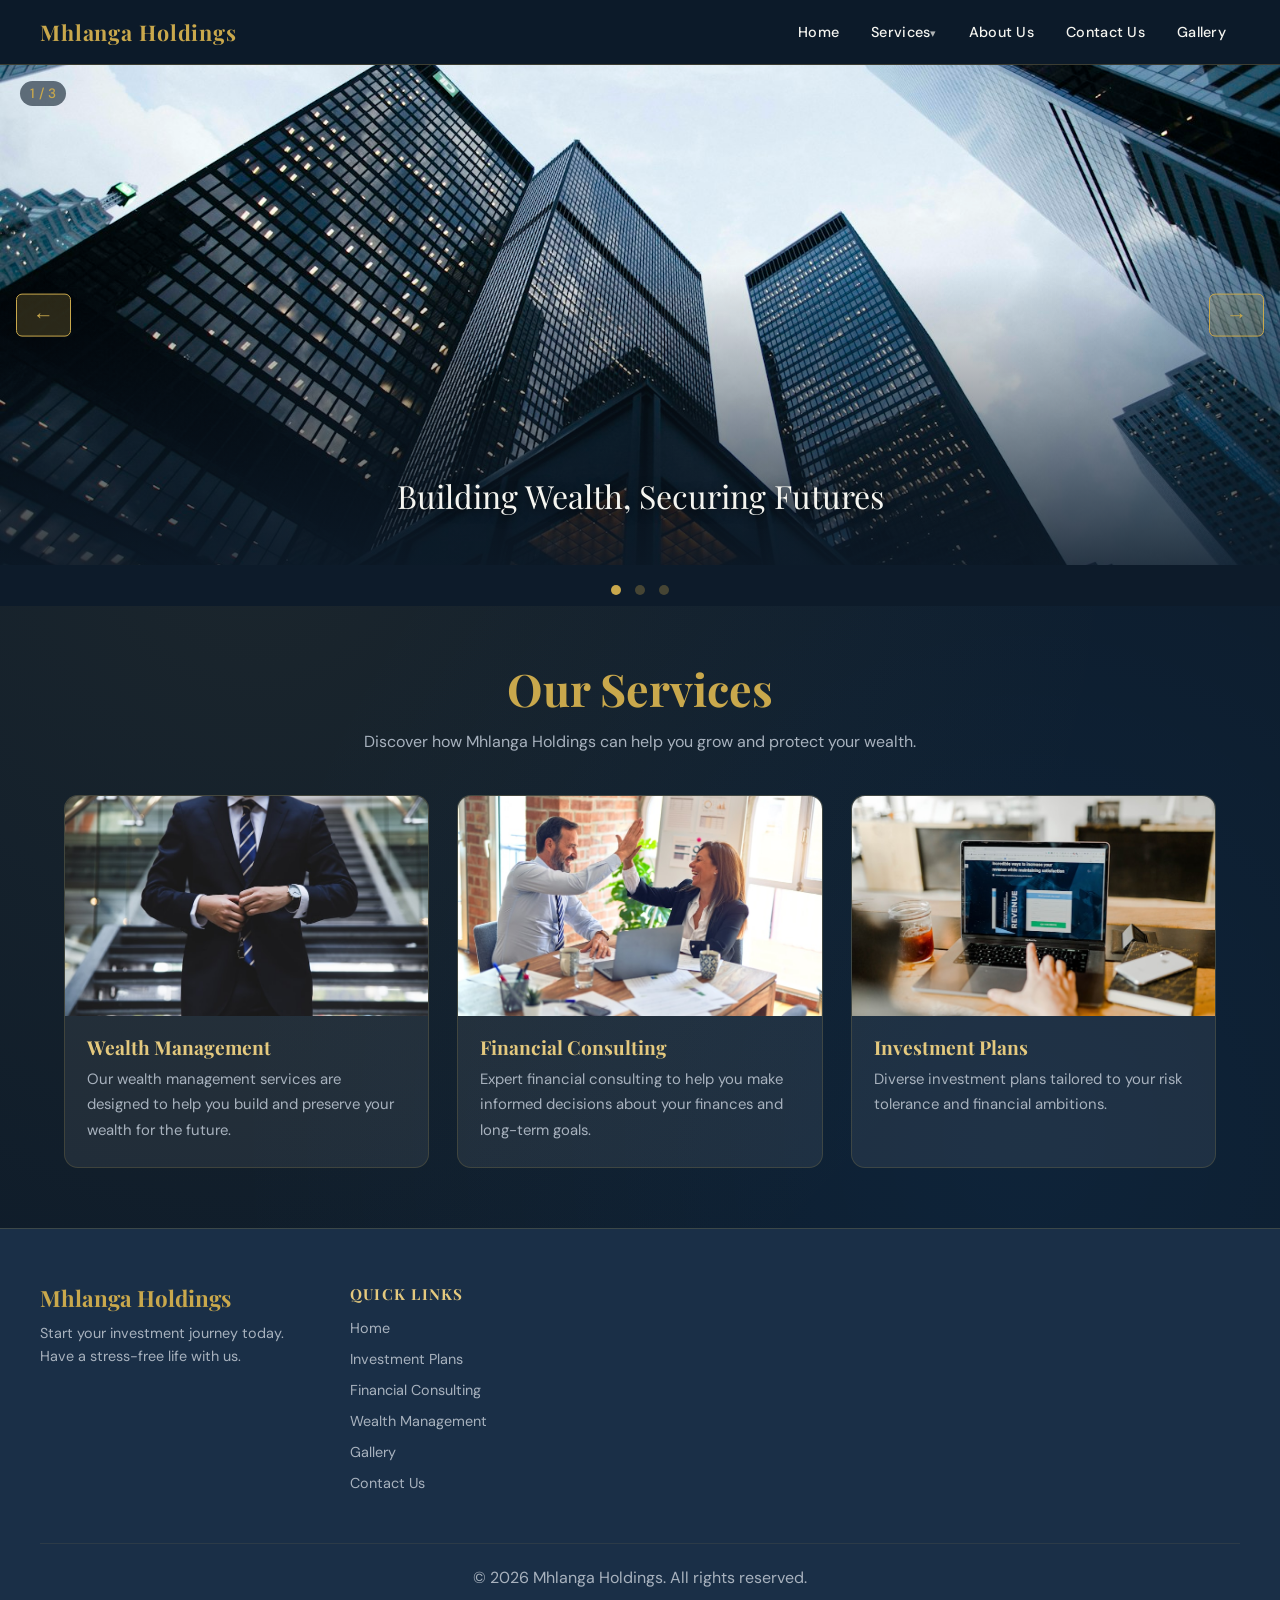
<file: index.html>
<!DOCTYPE html>
<html lang="en">
<head>
  <meta charset="UTF-8">
  <meta name="viewport" content="width=device-width, initial-scale=1.0">
  <title>Mhlanga Holdings</title>
  <link rel="stylesheet" href="./css/stylesheet.css">
</head>
<body>

  <!-- ── Navigation ── -->
  <nav>
    <div class="navbar">
      <a href="index.html" class="logo">Mhlanga Holdings</a>
      <div class="hamburger" id="hamburger">
        <span></span><span></span><span></span>
      </div>
      <ul class="nav-links" id="nav-links">
        <li><a href="index.html">Home</a></li>
        <li>
          <a href="#" class="submenu-toggle">Services</a>
          <ul class="submenu">
            <li><a href="investmentplans.html">Investment Plans</a></li>
            <li><a href="financialconsulting.html">Financial Consulting</a></li>
            <li><a href="wealthmanagement.html">Wealth Management</a></li>
          </ul>
        </li>
        <li><a href="about.html">About Us</a></li>
        <li><a href="contact.html">Contact Us</a></li>
        <li><a href="gallery.html">Gallery</a></li>
      </ul>
    </div>
  </nav>

  <!-- ── Slideshow ── -->
  <div class="slideshow-container">
    <div class="mySlides fade">
      <img src="./img/img20.jpg" alt="Modern city skyline representing wealth and growth">
      <div class="slide-overlay"></div>
      <div class="numbertext">1 / 3</div>
      <div class="slide-caption">Building Wealth, Securing Futures</div>
    </div>
    <div class="mySlides fade">
      <img src="./img/img21.jpg" alt="Financial planning and consulting">
      <div class="slide-overlay"></div>
      <div class="numbertext">2 / 3</div>
      <div class="slide-caption">Expert Financial Guidance</div>
    </div>
    <div class="mySlides fade">
      <img src="./img/img22.jpg" alt="Investment growth and market success">
      <div class="slide-overlay"></div>
      <div class="numbertext">3 / 3</div>
      <div class="slide-caption">Your Trusted Investment Partner</div>
    </div>
    <button class="slide-prev" onclick="changeSlide(-1)" aria-label="Previous">&#8592;</button>
    <button class="slide-next" onclick="changeSlide(1)" aria-label="Next">&#8594;</button>
  </div>
  <div class="dots-container">
    <span class="dot" onclick="currentSlide(1)"></span>
    <span class="dot" onclick="currentSlide(2)"></span>
    <span class="dot" onclick="currentSlide(3)"></span>
  </div>

  <!-- ── Services Cards ── -->
  <section class="services-section">
    <h1>Our Services</h1>
    <p>Discover how Mhlanga Holdings can help you grow and protect your wealth.</p>
    <div class="card-grid">
      <div class="card">
        <img src="img/img25.jpg" alt="Wealth Management">
        <div class="card-body">
          <h2>Wealth Management</h2>
          <p>Our wealth management services are designed to help you build and preserve your wealth for the future.</p>
        </div>
      </div>
      <div class="card">
        <img src="img/img26.jpg" alt="Financial Consulting">
        <div class="card-body">
          <h2>Financial Consulting</h2>
          <p>Expert financial consulting to help you make informed decisions about your finances and long-term goals.</p>
        </div>
      </div>
      <div class="card">
        <img src="img/img27.jpg" alt="Investment Plans">
        <div class="card-body">
          <h2>Investment Plans</h2>
          <p>Diverse investment plans tailored to your risk tolerance and financial ambitions.</p>
        </div>
      </div>
    </div>
  </section>

  <!-- ── Footer ── -->
  <footer>
    <div class="footer-logo">
      <h2>Mhlanga Holdings</h2>
      <p>Start your investment journey today. Have a stress-free life with us.</p>
    </div>
    <div class="footer-links">
      <h3>Quick Links</h3>
      <ul>
        <li><a href="index.html">Home</a></li>
        <li><a href="investmentplans.html">Investment Plans</a></li>
        <li><a href="financialconsulting.html">Financial Consulting</a></li>
        <li><a href="wealthmanagement.html">Wealth Management</a></li>
        <li><a href="gallery.html">Gallery</a></li>
        <li><a href="contact.html">Contact Us</a></li>
      </ul>
    </div>
    <div class="footer-bottom">
      <p>&copy; 2026 Mhlanga Holdings. All rights reserved.</p>
    </div>
  </footer>

  <script>
    // ── Slideshow ──
    let slideIndex = 1;
    let autoTimer;

    function showSlide(n) {
      const slides = document.querySelectorAll('.mySlides');
      const dots   = document.querySelectorAll('.dot');
      if (n > slides.length) slideIndex = 1;
      if (n < 1)             slideIndex = slides.length;
      slides.forEach(s => s.classList.remove('active'));
      dots.forEach(d   => d.classList.remove('active'));
      slides[slideIndex - 1].classList.add('active');
      dots[slideIndex - 1].classList.add('active');
    }

    function changeSlide(n) {
      clearInterval(autoTimer);
      slideIndex += n;
      showSlide(slideIndex);
      startAuto();
    }

    function currentSlide(n) {
      clearInterval(autoTimer);
      slideIndex = n;
      showSlide(slideIndex);
      startAuto();
    }

    function startAuto() {
      autoTimer = setInterval(() => {
        slideIndex++;
        showSlide(slideIndex);
      }, 5000);
    }

    showSlide(slideIndex);
    startAuto();

    // ── Hamburger ──
    const hamburger = document.getElementById('hamburger');
    const navLinks  = document.getElementById('nav-links');

    hamburger.addEventListener('click', () => {
      hamburger.classList.toggle('active');
      navLinks.classList.toggle('open');
    });

    // ── Mobile submenu toggle ──
    document.querySelectorAll('.submenu-toggle').forEach(toggle => {
      toggle.addEventListener('click', e => {
        if (window.innerWidth <= 768) {
          e.preventDefault();
          toggle.nextElementSibling.classList.toggle('open');
        }
      });
    });
  </script>
</body>
</html>
</file>
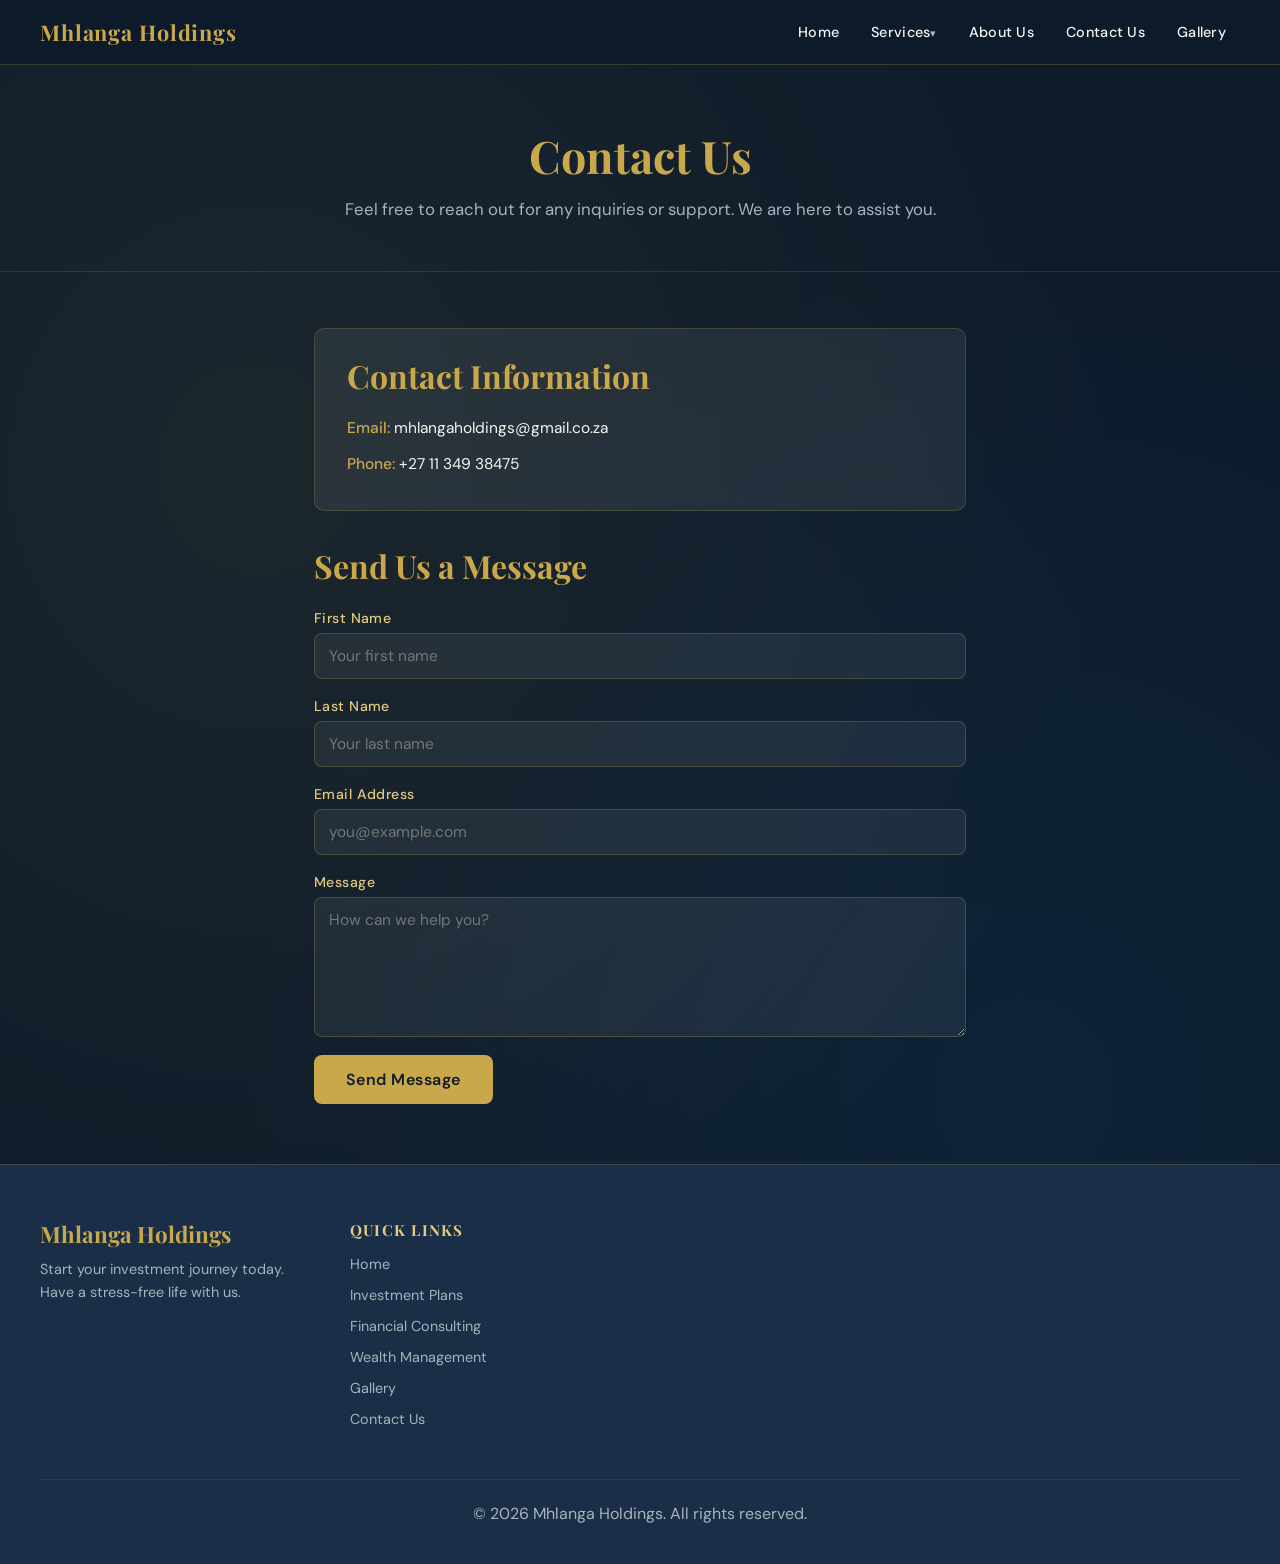
<file: contact.html>
<!DOCTYPE html>
<html lang="en">
<head>
  <meta charset="UTF-8">
  <meta name="viewport" content="width=device-width, initial-scale=1.0">
  <title>Contact Us — Mhlanga Holdings</title>
  <link rel="stylesheet" href="./css/stylesheet.css">
</head>
<body>

  <!-- ── Navigation ── -->
  <nav>
    <div class="navbar">
      <a href="index.html" class="logo">Mhlanga Holdings</a>
      <div class="hamburger" id="hamburger">
        <span></span><span></span><span></span>
      </div>
      <ul class="nav-links" id="nav-links">
        <li><a href="index.html">Home</a></li>
        <li>
          <a href="#" class="submenu-toggle">Services</a>
          <ul class="submenu">
            <li><a href="investmentplans.html">Investment Plans</a></li>
            <li><a href="financialconsulting.html">Financial Consulting</a></li>
            <li><a href="wealthmanagement.html">Wealth Management</a></li>
          </ul>
        </li>
        <li><a href="about.html">About Us</a></li>
        <li><a href="contact.html">Contact Us</a></li>
        <li><a href="gallery.html">Gallery</a></li>
      </ul>
    </div>
  </nav>

  <!-- ── Page Header ── -->
  <div class="page-header">
    <h1>Contact Us</h1>
    <p>Feel free to reach out for any inquiries or support. We are here to assist you.</p>
  </div>

  <!-- ── Contact Content ── -->
  <div class="contact-wrapper">
    <div class="contact-info">
      <h2>Contact Information</h2>
      <ul>
        <li><span>Email:</span> mhlangaholdings@gmail.co.za</li>
        <li><span>Phone:</span> +27 11 349 38475</li>
      </ul>
    </div>

    <h2 style="color:var(--gold); margin-bottom:24px;">Send Us a Message</h2>
    <form class="contact-form" onsubmit="handleSubmit(event)">
      <div class="form-group">
        <label for="firstName">First Name</label>
        <input type="text" id="firstName" name="firstName" placeholder="Your first name" required>
      </div>
      <div class="form-group">
        <label for="lastName">Last Name</label>
        <input type="text" id="lastName" name="lastName" placeholder="Your last name" required>
      </div>
      <div class="form-group">
        <label for="email">Email Address</label>
        <input type="email" id="email" name="email" placeholder="you@example.com" required>
      </div>
      <div class="form-group">
        <label for="message">Message</label>
        <textarea id="message" name="message" placeholder="How can we help you?" required></textarea>
      </div>
      <button type="submit" class="btn-submit">Send Message</button>
      <p id="form-success" style="display:none; color:#c9a84c; margin-top:8px;">Thank you! We'll be in touch shortly.</p>
    </form>
  </div>

  <!-- ── Footer ── -->
  <footer>
    <div class="footer-logo">
      <h2>Mhlanga Holdings</h2>
      <p>Start your investment journey today. Have a stress-free life with us.</p>
    </div>
    <div class="footer-links">
      <h3>Quick Links</h3>
      <ul>
        <li><a href="index.html">Home</a></li>
        <li><a href="investmentplans.html">Investment Plans</a></li>
        <li><a href="financialconsulting.html">Financial Consulting</a></li>
        <li><a href="wealthmanagement.html">Wealth Management</a></li>
        <li><a href="gallery.html">Gallery</a></li>
        <li><a href="contact.html">Contact Us</a></li>
      </ul>
    </div>
    <div class="footer-bottom">
      <p>&copy; 2026 Mhlanga Holdings. All rights reserved.</p>
    </div>
  </footer>

  <script src="./javascript/shared.js""></script>
  <script>
    function handleSubmit(e) {
      e.preventDefault();
      document.getElementById('form-success').style.display = 'block';
      e.target.reset();
    }

    // ── Hamburger ──
    const hamburger = document.getElementById('hamburger');
    const navLinks  = document.getElementById('nav-links');

    hamburger.addEventListener('click', () => {
      hamburger.classList.toggle('active');
      navLinks.classList.toggle('open');
    });

    // ── Mobile submenu toggle ──
    document.querySelectorAll('.submenu-toggle').forEach(toggle => {
      toggle.addEventListener('click', e => {
        if (window.innerWidth <= 768) {
          e.preventDefault();
          toggle.nextElementSibling.classList.toggle('open');
        }
      });
    });
  </script>
</body>
</html>
</file>
<file: css/stylesheet.css>
/* =========================================
   Mhlanga Holdings — Main Stylesheet
   ========================================= */

@import url('https://fonts.googleapis.com/css2?family=Playfair+Display:wght@600;700&family=DM+Sans:wght@300;400;500&display=swap');

:root {
  --gold:      #c9a84c;
  --gold-lt:   #e4c97e;
  --navy:      #0d1b2a;
  --navy-mid:  #1a2f47;
  --accent:    #1e90ff;
  --white:     #f5f5f0;
  --text-muted:#a8b2be;
  --card-bg:   rgba(255,255,255,0.07);
  --radius:    10px;
}

/* ── Reset ── */
*, *::before, *::after { box-sizing: border-box; margin: 0; padding: 0; }

html { scroll-behavior: smooth; }

body {
  font-family: 'DM Sans', sans-serif;
  background-color: var(--navy);
  background-image:
    radial-gradient(ellipse at 20% 30%, rgba(201,168,76,0.08) 0%, transparent 60%),
    radial-gradient(ellipse at 80% 70%, rgba(30,144,255,0.07) 0%, transparent 55%);
  color: var(--white);
  min-height: 100vh;
}

/* ── Typography ── */
h1, h2, h3 {
  font-family: 'Playfair Display', serif;
  line-height: 1.2;
}

h1 { font-size: clamp(1.8rem, 4vw, 2.8rem); color: var(--gold); margin-bottom: 0.5rem; }
h2 { font-size: clamp(1.3rem, 3vw, 2rem); color: var(--white); }
h3 { font-size: 1.1rem; color: var(--gold-lt); }

p  { line-height: 1.7; color: var(--text-muted); font-size: 1rem; }

/* ── Navigation ── */
nav {
  background-color: rgba(13,27,42,0.96);
  backdrop-filter: blur(10px);
  border-bottom: 1px solid rgba(201,168,76,0.25);
  position: sticky;
  top: 0;
  z-index: 1000;
}

.navbar {
  display: flex;
  justify-content: space-between;
  align-items: center;
  padding: 0 40px;
  height: 64px;
  max-width: 1300px;
  margin: 0 auto;
}

.logo {
  font-family: 'Playfair Display', serif;
  font-size: 1.35rem;
  font-weight: 700;
  color: var(--gold) !important;
  text-decoration: none;
  letter-spacing: 0.04em;
}

.nav-links {
  list-style: none;
  display: flex;
  gap: 4px;
  align-items: center;
}

.nav-links li { position: relative; }

.nav-links a {
  color: var(--white);
  text-decoration: none;
  padding: 8px 14px;
  display: block;
  border-radius: 6px;
  font-size: 0.9rem;
  font-weight: 500;
  letter-spacing: 0.02em;
  transition: background 0.2s, color 0.2s;
}

.nav-links a:hover {
  background-color: rgba(201,168,76,0.15);
  color: var(--gold);
}

/* Submenu */
.submenu {
  display: none;
  position: absolute;
  top: calc(100% + 8px);
  left: 0;
  background-color: var(--navy-mid);
  border: 1px solid rgba(201,168,76,0.2);
  border-radius: var(--radius);
  list-style: none;
  min-width: 210px;
  z-index: 200;
  box-shadow: 0 8px 30px rgba(0,0,0,0.4);
  overflow: hidden;
}

.submenu li a {
  padding: 11px 18px;
  color: var(--white);
  font-size: 0.88rem;
  border-radius: 0;
}

.submenu li a:hover {
  background-color: rgba(201,168,76,0.2);
  color: var(--gold);
}

/* Dropdown arrow indicator on the Services toggle */
.submenu-toggle::after {
  content: ' ▾';
  font-size: 0.7rem;
  opacity: 0.7;
  transition: transform 0.25s;
  display: inline-block;
}

.submenu-toggle.submenu-open::after {
  transform: rotate(180deg);
}

@media (min-width: 769px) {
  .nav-links li:hover > .submenu { display: block; }
  /* On desktop the .open class isn't used, but reset the arrow on hover */
  .nav-links li:hover > .submenu-toggle::after { transform: rotate(180deg); }
}

/* ── Hamburger ── */
.hamburger {
  display: none;
  flex-direction: column;
  cursor: pointer;
  gap: 5px;
  padding: 4px;
}

.hamburger span {
  height: 3px;
  width: 24px;
  background-color: var(--gold);
  border-radius: 2px;
  transition: 0.3s;
  display: block;
}

.hamburger.active span:nth-child(1) { transform: rotate(45deg) translate(5px, 6px); }
.hamburger.active span:nth-child(2) { opacity: 0; }
.hamburger.active span:nth-child(3) { transform: rotate(-45deg) translate(5px, -6px); }

@media (max-width: 768px) {
  .hamburger { display: flex; }

  .navbar { padding: 0 20px; }

  .nav-links {
    flex-direction: column;
    width: 100%;
    background-color: var(--navy-mid);
    position: absolute;
    top: 64px;
    left: 0;
    max-height: 0;
    overflow: hidden;
    transition: max-height 0.35s ease;
    gap: 0;
    border-bottom: 1px solid rgba(201,168,76,0.2);
  }

  .nav-links.open { max-height: 600px; }

  .nav-links li { width: 100%; }

  .nav-links a { padding: 13px 20px; border-radius: 0; border-bottom: 1px solid rgba(255,255,255,0.05); }

  .submenu {
    display: block;         /* keep in flow so max-height transition works */
    max-height: 0;
    overflow: hidden;
    transition: max-height 0.3s ease;
    position: static;
    background-color: rgba(255,255,255,0.04);
    border: none;
    border-radius: 0;
    box-shadow: none;
    min-width: unset;
  }

  .submenu.open { max-height: 300px; }

  .submenu li a { padding: 11px 36px; font-size: 0.85rem; }
}

/* ── Hero / Page Header ── */
.page-header {
  text-align: center;
  padding: 64px 20px 48px;
  border-bottom: 1px solid rgba(201,168,76,0.15);
}

.page-header p { max-width: 600px; margin: 12px auto 0; font-size: 1.05rem; }

/* ── Slideshow ── */
.slideshow-container {
  position: relative;
  max-width: 100%;
  overflow: hidden;
}

.mySlides { display: none; position: relative; }
.mySlides.active { display: block; }

.mySlides img {
  width: 100%;
  height: 500px;
  object-fit: cover;
  display: block;
}

.slide-overlay {
  position: absolute;
  inset: 0;
  background: linear-gradient(to top, rgba(13,27,42,0.85) 0%, transparent 60%);
  pointer-events: none;
}

.numbertext {
  position: absolute;
  top: 16px;
  left: 20px;
  color: var(--gold);
  font-size: 0.85rem;
  font-family: 'DM Sans', sans-serif;
  font-weight: 500;
  background: rgba(13,27,42,0.6);
  padding: 4px 10px;
  border-radius: 20px;
}

.slide-caption {
  position: absolute;
  bottom: 48px;
  left: 0;
  right: 0;
  text-align: center;
  color: var(--white);
  font-family: 'Playfair Display', serif;
  font-size: clamp(1.2rem, 3vw, 2rem);
  text-shadow: 0 2px 12px rgba(0,0,0,0.7);
  padding: 0 20px;
}

/* Prev / Next arrows */
.slide-prev, .slide-next {
  position: absolute;
  top: 50%;
  transform: translateY(-50%);
  background: rgba(201,168,76,0.2);
  border: 1px solid var(--gold);
  color: var(--gold);
  padding: 10px 16px;
  font-size: 1.3rem;
  cursor: pointer;
  border-radius: 6px;
  transition: background 0.2s;
  z-index: 10;
  line-height: 1;
}
.slide-prev { left: 16px; }
.slide-next { right: 16px; }
.slide-prev:hover, .slide-next:hover { background: rgba(201,168,76,0.45); }

/* Dots */
.dots-container {
  text-align: center;
  padding: 14px 0 6px;
  background: var(--navy);
}

.dot {
  display: inline-block;
  width: 10px;
  height: 10px;
  margin: 0 5px;
  background-color: rgba(201,168,76,0.3);
  border-radius: 50%;
  cursor: pointer;
  transition: background 0.3s;
}

.dot.active { background-color: var(--gold); }

/* Fade animation */
.fade { animation: fadeSlide 0.6s ease; }
@keyframes fadeSlide {
  from { opacity: 0; transform: translateX(20px); }
  to   { opacity: 1; transform: translateX(0); }
}

/* ── Cards / Grid ── */
.services-section {
  max-width: 1200px;
  margin: 56px auto;
  padding: 0 24px;
}

.services-section > h1,
.services-section > p {
  text-align: center;
  margin-bottom: 12px;
}

.card-grid {
  display: grid;
  grid-template-columns: repeat(auto-fit, minmax(280px, 1fr));
  gap: 28px;
  margin-top: 40px;
}

.card {
  background: var(--card-bg);
  border: 1px solid rgba(201,168,76,0.18);
  border-radius: 14px;
  overflow: hidden;
  transition: transform 0.3s, box-shadow 0.3s;
}

.card:hover {
  transform: translateY(-6px);
  box-shadow: 0 16px 40px rgba(0,0,0,0.4), 0 0 0 1px rgba(201,168,76,0.3);
}

.card img {
  width: 100%;
  height: 220px;
  object-fit: cover;
  display: block;
}

.card-body {
  padding: 20px 22px 24px;
}

.card-body h2 {
  font-size: 1.2rem;
  color: var(--gold-lt);
  margin-bottom: 8px;
}

.card-body p { font-size: 0.93rem; }

/* ── Content Sections ── */
.content-section {
  max-width: 860px;
  margin: 56px auto;
  padding: 0 24px;
}

.content-section h2 { color: var(--gold); margin-bottom: 12px; }
.content-section p { margin-bottom: 16px; }

/* Mission box */
.mission-box {
  background: var(--card-bg);
  border-left: 4px solid var(--gold);
  border-radius: 0 var(--radius) var(--radius) 0;
  padding: 24px 28px;
  margin: 32px 0;
}

/* ── Contact Form ── */
.contact-wrapper {
  max-width: 700px;
  margin: 56px auto;
  padding: 0 24px;
}

.contact-info {
  background: var(--card-bg);
  border: 1px solid rgba(201,168,76,0.2);
  border-radius: var(--radius);
  padding: 28px 32px;
  margin-bottom: 36px;
}

.contact-info h2 { color: var(--gold); margin-bottom: 14px; }
.contact-info ul { list-style: none; }
.contact-info li { padding: 8px 0; color: var(--white); font-size: 0.97rem; }
.contact-info li span { color: var(--gold); font-weight: 500; }

.contact-form { display: flex; flex-direction: column; gap: 18px; }

.form-group { display: flex; flex-direction: column; gap: 6px; }

.form-group label {
  font-size: 0.88rem;
  color: var(--gold-lt);
  font-weight: 500;
  letter-spacing: 0.03em;
}

.form-group input,
.form-group textarea {
  background: rgba(255,255,255,0.06);
  border: 1px solid rgba(201,168,76,0.25);
  border-radius: 8px;
  padding: 12px 14px;
  color: var(--white);
  font-family: 'DM Sans', sans-serif;
  font-size: 0.97rem;
  transition: border-color 0.2s, background 0.2s;
  resize: vertical;
}

.form-group input:focus,
.form-group textarea:focus {
  outline: none;
  border-color: var(--gold);
  background: rgba(201,168,76,0.08);
}

.form-group textarea { min-height: 140px; }

.btn-submit {
  background: var(--gold);
  color: var(--navy);
  border: none;
  border-radius: 8px;
  padding: 14px 32px;
  font-family: 'DM Sans', sans-serif;
  font-size: 1rem;
  font-weight: 600;
  cursor: pointer;
  align-self: flex-start;
  letter-spacing: 0.03em;
  transition: background 0.2s, transform 0.15s;
}

.btn-submit:hover { background: var(--gold-lt); transform: translateY(-2px); }

/* ── Footer ── */
footer {
  background-color: var(--navy-mid);
  border-top: 1px solid rgba(201,168,76,0.2);
  color: var(--white);
  padding: 56px 40px 36px;
  display: grid;
  grid-template-columns: repeat(auto-fit, minmax(220px, 1fr));
  gap: 40px;
  margin-top: 60px;
}

.footer-logo h2 {
  font-family: 'Playfair Display', serif;
  font-size: 1.4rem;
  color: var(--gold);
  margin-bottom: 10px;
}

.footer-logo p { font-size: 0.9rem; color: var(--text-muted); line-height: 1.6; }

.footer-links h3 { color: var(--gold-lt); margin-bottom: 14px; font-size: 0.95rem; text-transform: uppercase; letter-spacing: 0.08em; }

.footer-links ul { list-style: none; }

.footer-links ul li { margin-bottom: 10px; }

.footer-links ul li a { color: var(--text-muted); text-decoration: none; font-size: 0.9rem; transition: color 0.2s; }
.footer-links ul li a:hover { color: var(--gold); }

.footer-bottom {
  grid-column: 1 / -1;
  border-top: 1px solid rgba(201,168,76,0.1);
  padding-top: 20px;
  text-align: center;
  font-size: 0.82rem;
  color: var(--text-muted);
}

@media (max-width: 768px) {
  footer { padding: 40px 20px 28px; text-align: center; }
}

/* ── Gallery ── */
.gallery-intro {
  max-width: 860px;
  margin: 48px auto 0;
  padding: 0 24px;
  text-align: center;
}

/* ── Utility ── */
.section-divider {
  border: none;
  border-top: 1px solid rgba(201,168,76,0.12);
  margin: 48px auto;
  max-width: 1200px;
}
</file>
